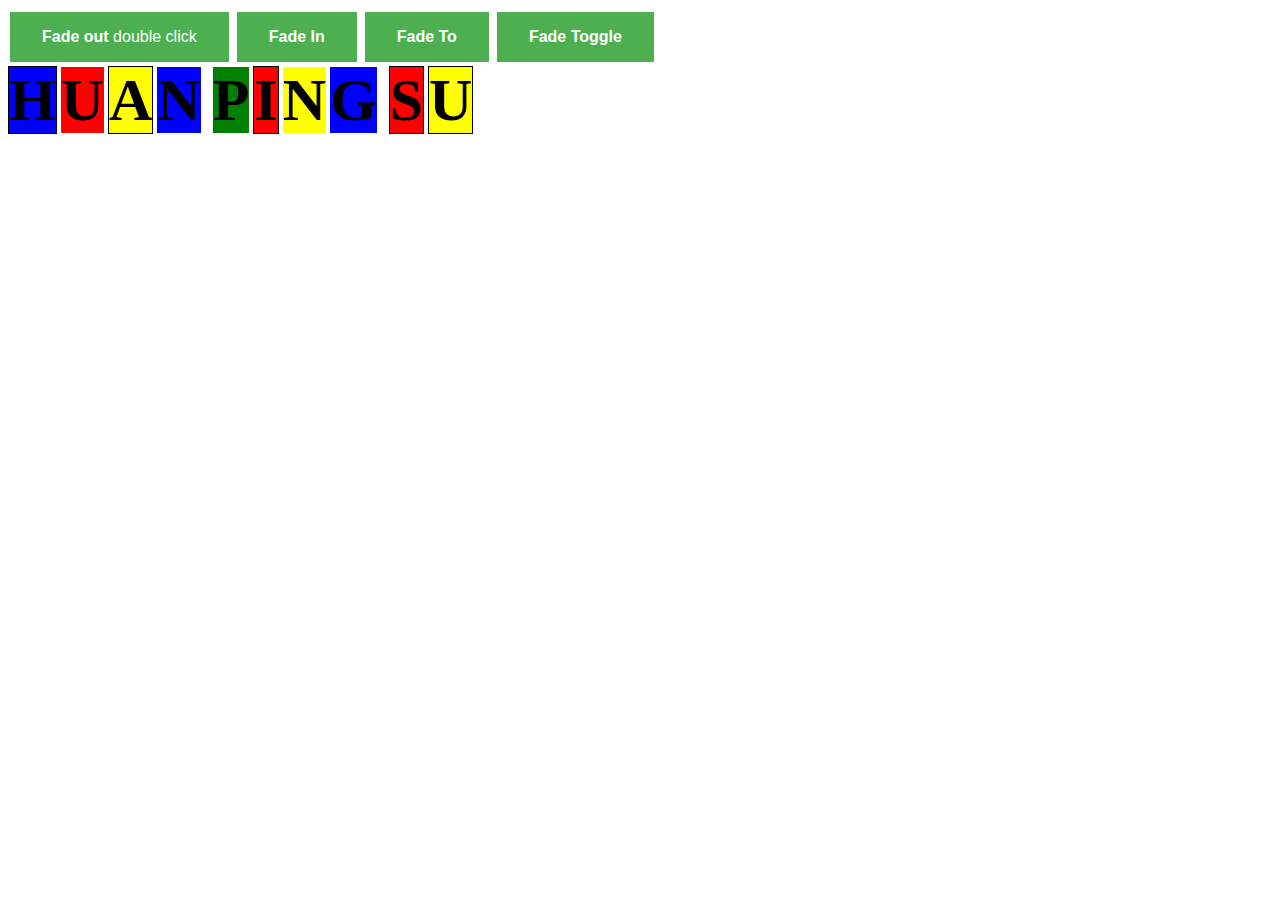
<file: index.html>
<!DOCTYPE html>
<html>
  <head>
   <meta charset="utf-8">
	<title>My personal site page</title>
	<link href="style/style.css" rel="stylesheet" type="text/css">

	<script src="https://ajax.googleapis.com/ajax/libs/jquery/3.3.1/jquery.min.js"></script>
  <script src="scripts/js.js"></script>
 
  
	</head>
 <body>
 
<button id="fadeout"><strong>Fade out</strong> double click</button>
<button id="fadein"><strong>Fade In</strong></button>
<button id="fadeto"><strong>Fade To</strong></button>
<button id="fadetoggle"><strong>Fade Toggle</strong></button>
<div id="wordbox1" style="position:fixed;"><b id ="word1">H</b>
<b id ="word2">U</b>
<b id ="word3">A</b>
<b id ="word4">N</b>
&nbsp
<b id ="word5">P</b>
<b id ="word6">I</b>
<b id ="word7">N</b>
<b id ="word8">G</b>
&nbsp
<b id ="word9">S</b>
<b id ="word10">U</b>
</div>


 </body>
</html>
</file>
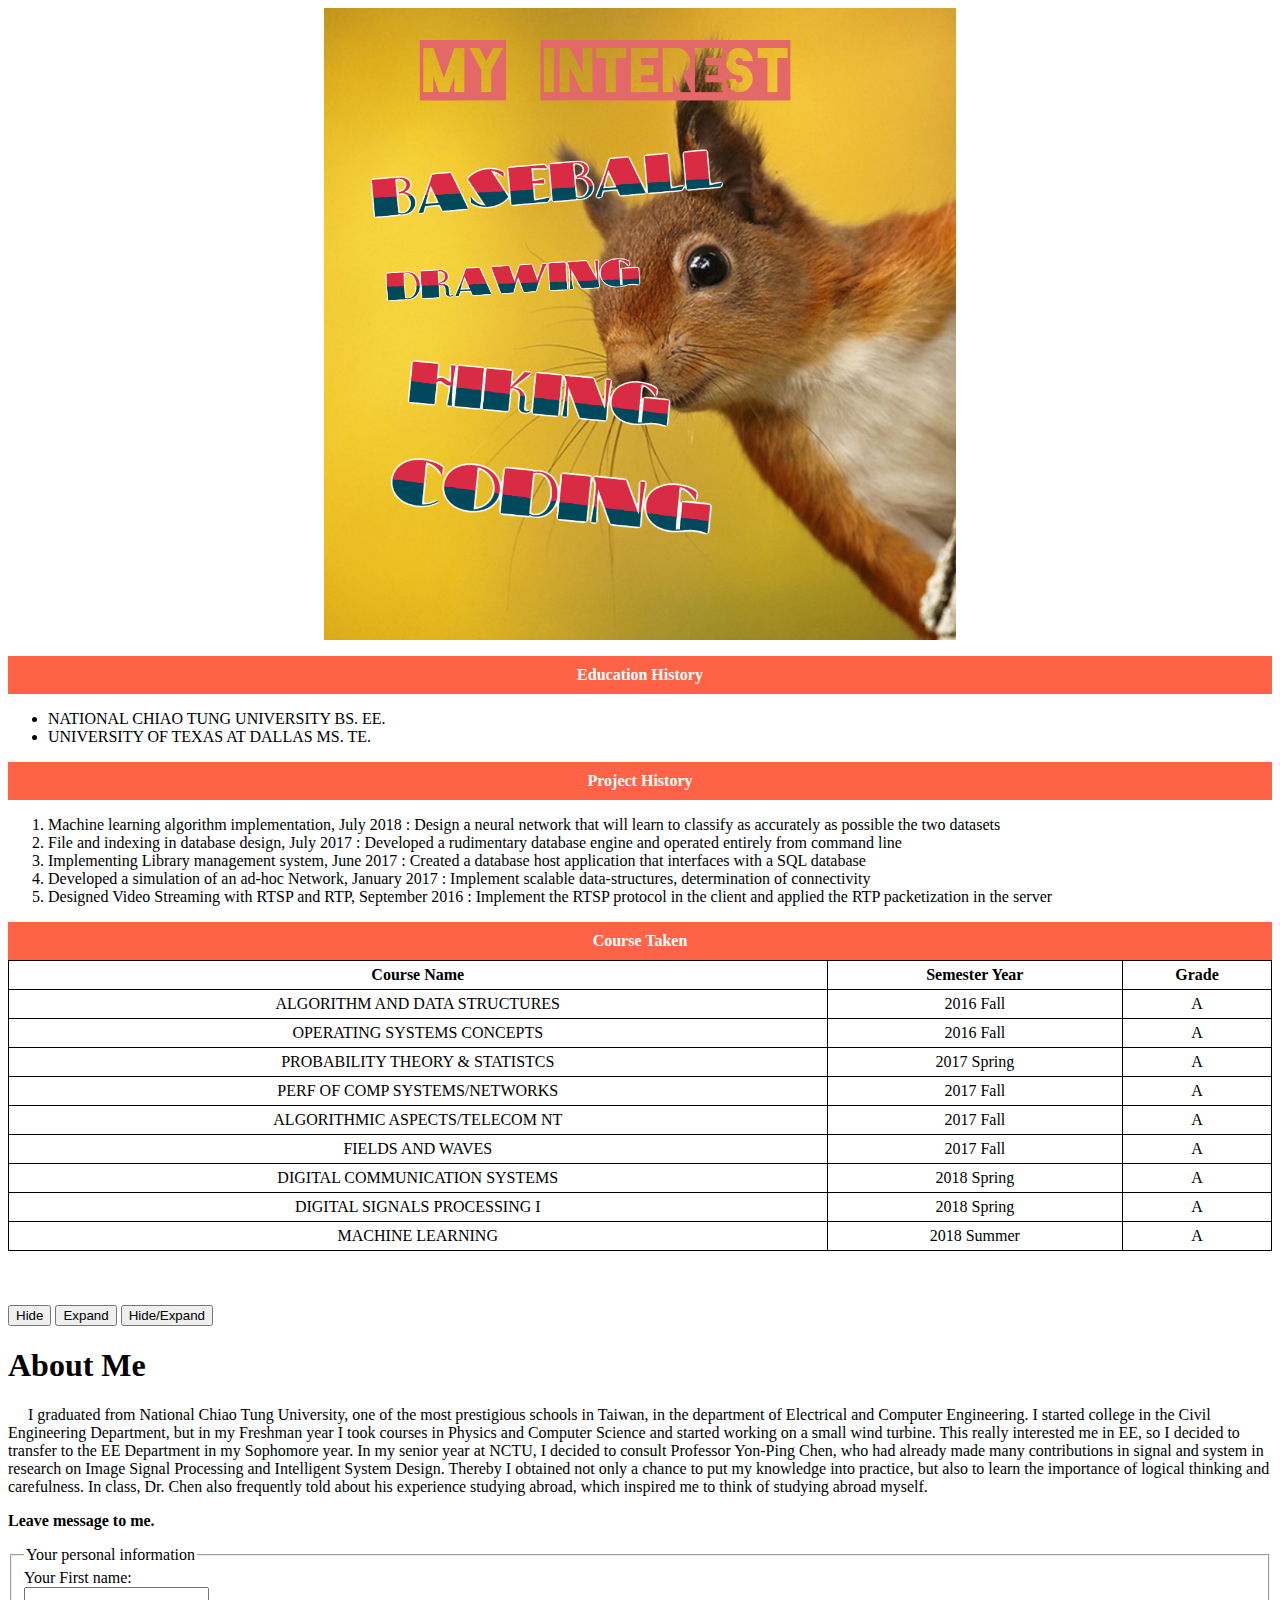
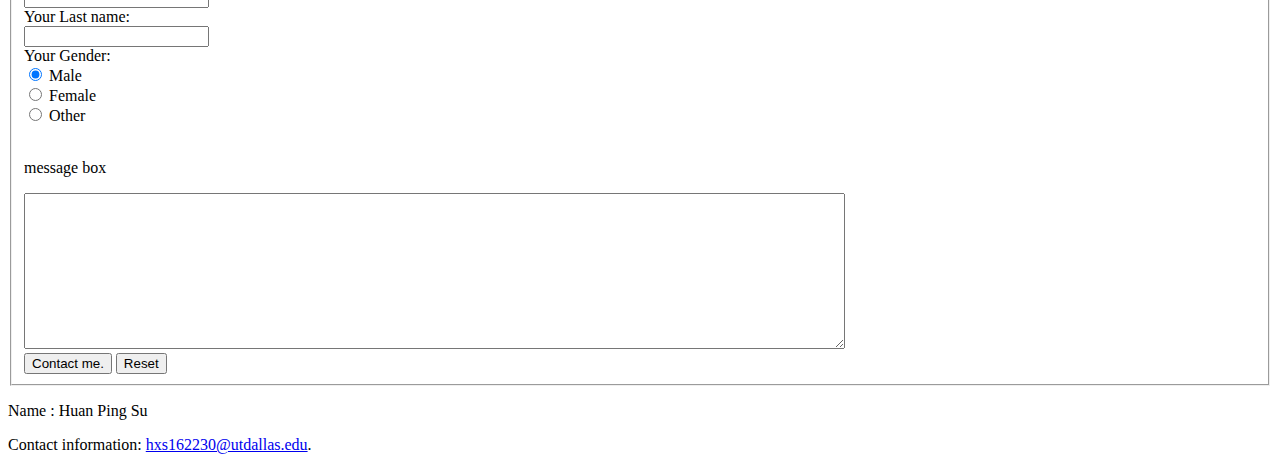
<file: profile.html>
<!DOCTYPE html>
<html>
  <head>
   <meta charset="utf-8">
	<meta name="keywords" content="IVAN, ivan, huan ping su, Huan, Ivansu, HUAN PING SU">
   <meta name="description" content="my first personal web page.">
	<meta name="author" content="Ivan Su">
	<meta http-equiv="refresh" content="30">
	<meta name="viewport" content="width=device-width, initial-scale=1.0">
	
	<title>My personal site page</title>
	<link href="style/style.css" rel="stylesheet" type="text/css">

	<script src="https://ajax.googleapis.com/ajax/libs/jquery/3.3.1/jquery.min.js"></script>
  <script src="scripts/js.js"></script>
 

  
	</head>
 <body>
 <div id="image_map">

<img id="images" src="images\myInterest.jpg" width="50%" height="50%" alt="myInterest" usemap="#Interestmap">
<map name="Interestmap">
  <area href="https://en.wikipedia.org/wiki/Baseball" alt="baseball" target="_blank" shape=rect coords="55,160, 335,210"> 
  <area href="https://en.wikipedia.org/wiki/Drawing" alt="drawing" target="_blank" shape=rect coords="55,250, 275,280">
  <area href="https://en.wikipedia.org/wiki/Hiking" alt="hiking" target="_blank" shape=rect coords="80,350,295,400"> 
  <area href="https://en.wikipedia.org/wiki/Coding" alt="coding" target="_blank" shape=rect coords="70,430,340,500"> 
  </map>
  </div>   

  <div id="eduHistory">
  <p class="p2"><strong>Education History</strong></p>
  <ul>
  <li>NATIONAL CHIAO TUNG UNIVERSITY  BS. EE.</li>
  <li>UNIVERSITY OF TEXAS AT DALLAS  MS.  TE.</li>
</ul>  
</div>
  
  <div id="projecctList">
  <p class="p3"><strong>Project History</strong></p>
  <ol>
  <li>Machine learning algorithm implementation, July 2018
 : Design a neural network that will learn to classify as accurately as possible the two datasets</li>
  <li>File and indexing in database design, July 2017  :  Developed a rudimentary database engine and operated entirely from command line</li>
	<li>Implementing Library management system, June 2017  :  Created a database host application that interfaces with a SQL database</li>
	<li>Developed a simulation of an ad-hoc Network, January 2017  :  Implement scalable data-structures, determination of connectivity</li>
	<li>Designed Video Streaming with RTSP and RTP, September 2016  :  Implement the RTSP protocol in the client and applied the RTP packetization in the server
</li>
  </ol>  
</div>
	<div id="courseTakenList">
  <table style="width:100%">
  <caption class="cp1"><strong>Course Taken</strong></caption>
  <tr>
    <th>Course Name</th>
    <th>Semester Year</th>
	 <th>Grade</th>
  </tr>
  <tr>
    <td>ALGORITHM AND DATA STRUCTURES</td>
    <td>2016 Fall</td>
	 <td>A</td>
  </tr>
  <tr>
    <td>OPERATING SYSTEMS CONCEPTS</td>
    <td>2016 Fall</td>
	 <td>A</td>
  </tr>
    <tr>
    <td>PROBABILITY THEORY & STATISTCS</td>
    <td>2017 Spring</td>
	 <td>A</td>
  </tr>
    <tr>
    <td>PERF OF COMP SYSTEMS/NETWORKS</td>
    <td>2017 Fall</td>
	 <td>A</td>
  </tr>
    <tr>
    <td>ALGORITHMIC ASPECTS/TELECOM NT</td>
    <td>2017 Fall</td>
	 <td>A</td>
  </tr>
    <tr>
    <td>FIELDS AND WAVES</td>
    <td>2017 Fall</td>
	 <td>A</td>
  </tr>
    <tr>
    <td>DIGITAL COMMUNICATION SYSTEMS</td>
    <td>2018 Spring</td>
	 <td>A</td>
  </tr>
  	  <tr>
    <td>DIGITAL SIGNALS PROCESSING I</td>
    <td>2018 Spring</td>
	 <td>A</td>
  </tr>
    <tr>
    <td>MACHINE LEARNING</td>
    <td>2018 Summer</td>
	 <td>A</td>
  </tr>
</table>
</div>
  <br>
  <br>
  <br>
  

 <button id="hide">Hide</button>
<button id="expand">Expand</button>
<button id="hideshowToggle">Hide/Expand</button>
  <div id="autoBio">
  <article>
	<h1>About Me</h1>
	<p class="p5">&nbsp&nbsp&nbsp&nbsp I graduated from National Chiao Tung University,
	one of the most prestigious schools in Taiwan, in the department of Electrical and Computer Engineering.
	I started college in the Civil Engineering Department,
	but in my Freshman year I took courses in Physics and Computer Science and started working on a small wind turbine. This really interested me in EE,
	so I decided to transfer to the EE Department in my Sophomore year. In my senior year at NCTU,
	I decided to consult Professor Yon-Ping Chen,
	who had already made many contributions in signal and system in research on Image Signal Processing and Intelligent System Design. Thereby I obtained not only a chance to put my knowledge into practice,
	but also to learn the importance of logical thinking and carefulness.
	In class, Dr. Chen also frequently told about his experience studying abroad,
	which inspired me to think of studying abroad myself. </p>
  </article>
  </div>
  
  
  <div id="messageForm">
  <p class="p6"><strong>Leave message to me.</strong></p>
  <form>
  <fieldset>
  <legend>Your personal information</legend>
  Your First name:<br>
  <input id="fname" type="text" name="firstname" required autocomplete="on"><br>
  Your Last name:<br>
  <input id="lname" type="text" name="lastname" required autocomplete="on"><br>
  Your Gender:<br>
  <input type="radio" name="gender" value="male" checked> Male<br>
  <input type="radio" name="gender" value="female"> Female<br>
  <input type="radio" name="gender" value="other"> Other  
	<br><br>
	<p class="p7">message box</p>
	<textarea name="message" rows="10" cols="100" required autocomplete="on"></textarea>
	<br>
   <input id="submit" type="submit" value="Contact me.">
   <input type="reset" value="Reset">
</fieldset>
   </form>
   </div>
  
  



  
 <div id="emailContact"> 
 <footer>
  <p>Name : Huan Ping Su</p>
  <p>Contact information: <a href="mailto:hxs162230@utdallas.edu">
   hxs162230@utdallas.edu</a>.</p>
</footer>
</div> 
 </body>
</html>
</file>
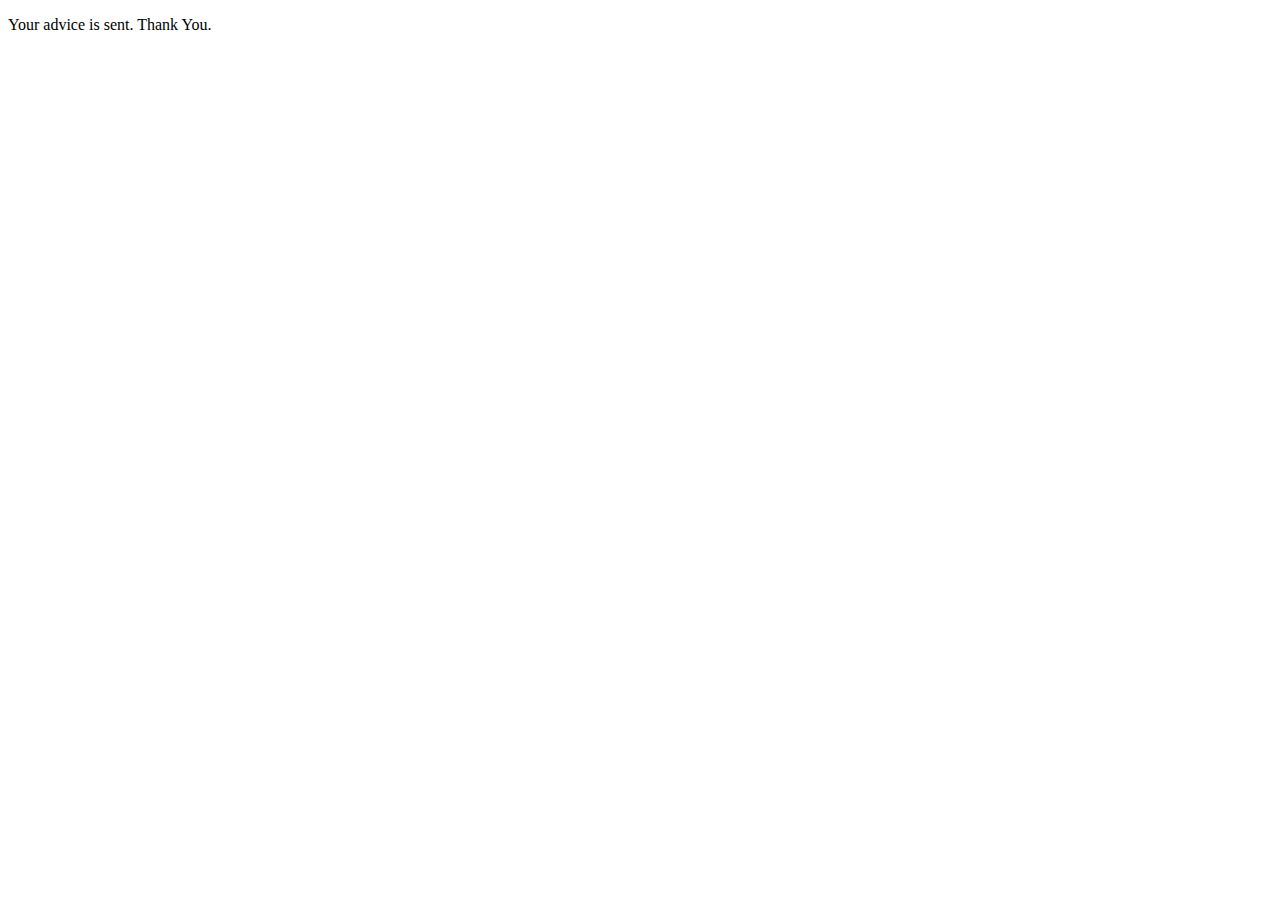
<file: tkyou.html>
<!DOCTYPE html>
<html>
  <head>
   <meta charset="utf-8">
	<title>My personal site page</title>
	<link href="style/style.css" rel="stylesheet" type="text/css">

	<script src="https://ajax.googleapis.com/ajax/libs/jquery/3.3.1/jquery.min.js"></script>
  <script src="scripts/js.js"></script>
 
  
	</head>
 <body>
	<p id="resultPage">Your advice is sent. Thank You.</p>
	<div id="blank"></div>

 </body>
</html>
</file>
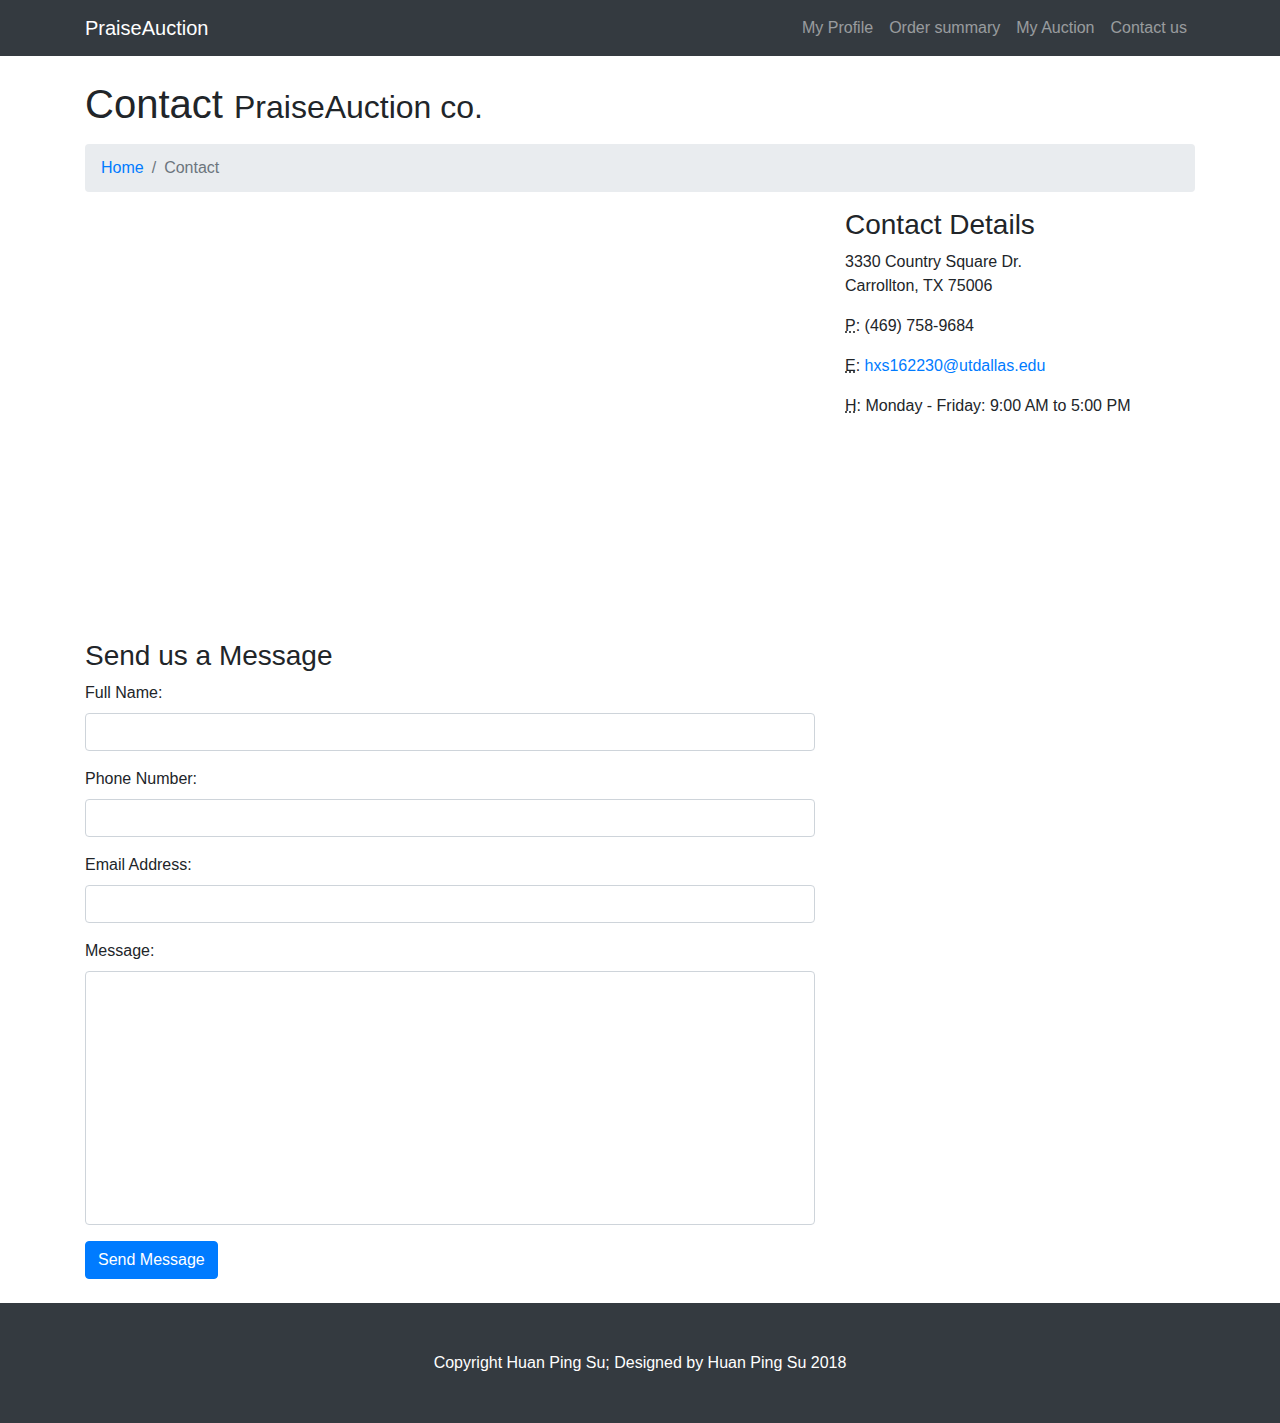
<file: auction/contact.html>
<!DOCTYPE html>
<html lang="en">

  <head>

    <meta charset="utf-8">
    <meta name="viewport" content="width=device-width, initial-scale=1, shrink-to-fit=no">
    <meta name="description" content="">
    <meta name="author" content="">

    <title>Modern Business - Start Bootstrap Template</title>

    <!-- Bootstrap core CSS -->
    <link href="vendor/bootstrap/css/bootstrap.min.css" rel="stylesheet">

    <!-- Custom styles for this template -->
    <link href="css/modern-business.css" rel="stylesheet">
	<!--JQuery-->
	<script src="https://ajax.googleapis.com/ajax/libs/jquery/3.3.1/jquery.min.js" ></script>
	<script src="https://cdn.datatables.net/1.10.19/js/jquery.dataTables.min.js"></script>
	<script src="https://cdn.datatables.net/1.10.19/js/dataTables.bootstrap4.min.js" ></script>
	<script src="js/doc.js"></script>
  </head>

  <body>
 <!-- Navigation -->
    <nav class="navbar fixed-top navbar-expand-lg navbar-dark bg-dark fixed-top">
      <div class="container">
        <a class="navbar-brand" href="index.html">PraiseAuction</a>
        <button class="navbar-toggler navbar-toggler-right" type="button" data-toggle="collapse" data-target="#navbarResponsive" aria-controls="navbarResponsive" aria-expanded="false" aria-label="Toggle navigation">
          <span class="navbar-toggler-icon"></span>
        </button>
        <div class="collapse navbar-collapse" id="navbarResponsive">
          <ul class="navbar-nav ml-auto">
            <li class="nav-item">
              <a class="nav-link" href="profileinfo.html">My Profile</a>
            </li>
            <li class="nav-item">
              <a class="nav-link" href="services.html">Order summary</a>
            </li>
			  <li class="nav-item">
              <a class="nav-link" href="portfolio-2-col.html">My Auction</a>
            </li>
            <li class="nav-item">
              <a class="nav-link" href="contact.html">Contact us</a>
            </li>
  
          </ul>
        </div>
      </div>
    </nav>


    <!-- Page Content -->
    <div class="container">

      <!-- Page Heading/Breadcrumbs -->
      <h1 class="mt-4 mb-3">Contact
        <small>PraiseAuction co.</small>
      </h1>

      <ol class="breadcrumb">
        <li class="breadcrumb-item">
          <a href="index.html">Home</a>
        </li>
        <li class="breadcrumb-item active">Contact</li>
      </ol>

      <!-- Content Row -->
      <div class="row">
        <!-- Map Column -->
        <div class="col-lg-8 mb-4">
          <!-- Embedded Google Map -->
          <iframe width="100%" height="400px" frameborder="0" scrolling="no" marginheight="0" marginwidth="0" src="http://maps.google.com/maps?hl=en&amp;ie=UTF8&amp;ll=37.0625,-95.677068&amp;spn=56.506174,79.013672&amp;t=m&amp;z=4&amp;output=embed"></iframe>
        </div>
        <!-- Contact Details Column -->
        <div class="col-lg-4 mb-4">
          <h3>Contact Details</h3>
          <p>
            3330 Country Square Dr.
            <br>Carrollton, TX 75006
            <br>
          </p>
          <p>
            <abbr title="Phone">P</abbr>: (469) 758-9684
          </p>
          <p>
            <abbr title="Email">E</abbr>:
            <a href="mailto:hxs162230@utdallas.edu">hxs162230@utdallas.edu
            </a>
          </p>
          <p>
            <abbr title="Hours">H</abbr>: Monday - Friday: 9:00 AM to 5:00 PM
          </p>
        </div>
      </div>
      <!-- /.row -->

      <!-- Contact Form -->
      <!-- In order to set the email address and subject line for the contact form go to the bin/contact_me.php file. -->
      <div class="row">
        <div class="col-lg-8 mb-4">
          <h3>Send us a Message</h3>
          <form name="sentMessage" id="contactForm" novalidate>
            <div class="control-group form-group">
              <div class="controls">
                <label>Full Name:</label>
                <input type="text" class="form-control" id="name" required data-validation-required-message="Please enter your name.">
                <p class="help-block"></p>
              </div>
            </div>
            <div class="control-group form-group">
              <div class="controls">
                <label>Phone Number:</label>
                <input type="tel" class="form-control" id="phone" required data-validation-required-message="Please enter your phone number.">
              </div>
            </div>
            <div class="control-group form-group">
              <div class="controls">
                <label>Email Address:</label>
                <input type="email" class="form-control" id="email" required data-validation-required-message="Please enter your email address.">
              </div>
            </div>
            <div class="control-group form-group">
              <div class="controls">
                <label>Message:</label>
                <textarea rows="10" cols="100" class="form-control" id="message" required data-validation-required-message="Please enter your message" maxlength="999" style="resize:none"></textarea>
              </div>
            </div>
            <div id="success"></div>
            <!-- For success/fail messages -->
            <button type="submit" class="btn btn-primary" id="sendMessageButton">Send Message</button>
          </form>
        </div>

      </div>
      <!-- /.row -->

    </div>
    <!-- /.container -->

      <!-- Footer -->
    <footer class="py-5 bg-dark">
      <div class="container">
        <p class="m-0 text-center text-white">Copyright Huan Ping Su; Designed by Huan Ping Su 2018</p>
      </div>
      <!-- /.container -->
    </footer>

    <!-- Bootstrap core JavaScript -->
    <script src="vendor/jquery/jquery.min.js"></script>
    <script src="vendor/bootstrap/js/bootstrap.bundle.min.js"></script>

    <!-- Contact form JavaScript -->
    <!-- Do not edit these files! In order to set the email address and subject line for the contact form go to the bin/contact_me.php file. -->
    <script src="js/jqBootstrapValidation.js"></script>
    <script src="js/contact_me.js"></script>

  </body>

</html>
</file>
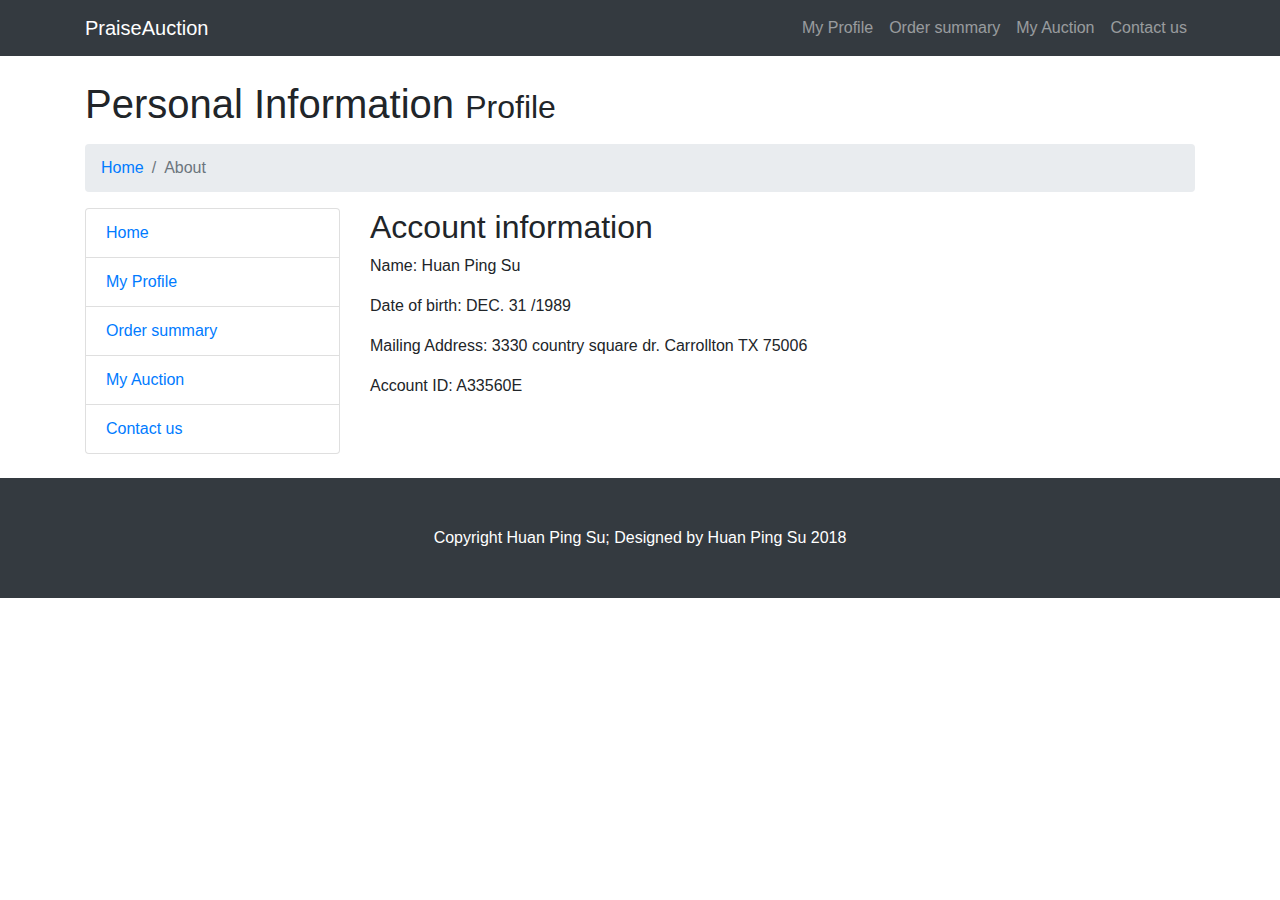
<file: auction/profileinfo.html>
<!DOCTYPE html>
<html lang="en">

  <head>

    <meta charset="utf-8">
    <meta name="viewport" content="width=device-width, initial-scale=1, shrink-to-fit=no">
    <meta name="description" content="">
    <meta name="author" content="">

    <title>Modern Business - PraiseAuction Template</title>

    <!-- Bootstrap core CSS -->
    <link href="vendor/bootstrap/css/bootstrap.min.css" rel="stylesheet">

    <!-- Custom styles for this template -->
    <link href="css/modern-business.css" rel="stylesheet">
	<!--JQuery-->
	<script src="https://ajax.googleapis.com/ajax/libs/jquery/3.3.1/jquery.min.js" ></script>
	<script src="https://cdn.datatables.net/1.10.19/js/jquery.dataTables.min.js"></script>
	<script src="https://cdn.datatables.net/1.10.19/js/dataTables.bootstrap4.min.js" ></script>
	<script src="js/doc.js"></script>
  </head>

  <body>

  <!-- Navigation -->
    <nav class="navbar fixed-top navbar-expand-lg navbar-dark bg-dark fixed-top">
      <div class="container">
        <a class="navbar-brand" href="index.html">PraiseAuction</a>
        <button class="navbar-toggler navbar-toggler-right" type="button" data-toggle="collapse" data-target="#navbarResponsive" aria-controls="navbarResponsive" aria-expanded="false" aria-label="Toggle navigation">
          <span class="navbar-toggler-icon"></span>
        </button>
        <div class="collapse navbar-collapse" id="navbarResponsive">
          <ul class="navbar-nav ml-auto">
            <li class="nav-item">
              <a class="nav-link" href="profileinfo.html">My Profile</a>
            </li>
            <li class="nav-item">
              <a class="nav-link" href="services.html">Order summary</a>
            </li>
			  <li class="nav-item">
              <a class="nav-link" href="portfolio-2-col.html">My Auction</a>
            </li>
            <li class="nav-item">
              <a class="nav-link" href="contact.html">Contact us</a>
            </li>
  
          </ul>
        </div>
      </div>
    </nav>



    <!-- Page Content -->
    <div class="container">

      <!-- Page Heading/Breadcrumbs -->
      <h1 class="mt-4 mb-3">Personal Information
        <small>Profile</small>
      </h1>

      <ol class="breadcrumb">
        <li class="breadcrumb-item">
          <a href="index.html">Home</a>
        </li>
        <li class="breadcrumb-item active">About</li>
      </ol>

      <!-- Content Row -->
      <div class="row">
        <!-- Sidebar Column -->
        <div class="col-lg-3 mb-4">
          <div class="list-group">
            <a href="index.html" class="list-group-item">Home</a>
            <a href="profileinfo.html" class="list-group-item">My Profile</a>
            <a href="services.html" class="list-group-item">Order summary</a>
      
            <a href="portfolio-2-col.html" class="list-group-item">My Auction</a>
         
				<a href="contact.html" class="list-group-item">Contact us</a>
          </div>
        </div>
        <!-- Content Column -->
        <div class="col-lg-9 mb-4">
          <h2>Account information</h2>
          <p>Name: Huan Ping Su</p>
		   <p>Date of birth: DEC. 31 /1989</p>
		   <p>Mailing Address: 3330 country square dr. Carrollton TX 75006</p>
		   <p>Account ID: A33560E</p>
        </div>
      </div>
      <!-- /.row -->

    </div>
    <!-- /.container -->

     <!-- Footer -->
    <footer class="py-5 bg-dark">
      <div class="container">
        <p class="m-0 text-center text-white">Copyright Huan Ping Su; Designed by Huan Ping Su 2018</p>
      </div>
      <!-- /.container -->
    </footer>

    <!-- Bootstrap core JavaScript -->
    <script src="vendor/jquery/jquery.min.js"></script>
    <script src="vendor/bootstrap/js/bootstrap.bundle.min.js"></script>

  </body>

</html>
</file>
<file: style/style.css>
table, th, td {
    border: 1px solid black;
    border-collapse: collapse;
	text-align: center;
}
th, td {
    padding: 5px;
    text-align: left;
	text-align: center;
}

#wordbox1{
	   margin: 0 auto;
}

#fadeout,#fadein,#fadetoggle,#fadeto{
 background-color: #4CAF50; /* Green */
    border: none;
    color: white;
    padding: 16px 32px;
    text-align: center;
    text-decoration: none;
    display: inline-block;
    font-size: 16px;
    margin: 4px 2px;
    -webkit-transition-duration: 0.4s; /* Safari */
    transition-duration: 0.4s;
    cursor: pointer;
	float:middle;
}


.p1,.p2,.p3,.p4,.cp1{
	text-align: center;
	background-color: tomato;
    color: white;
    padding: 10px;
}

#images{
	display: block;
	 margin-left: auto;
    margin-right: auto;
}

#word1{
	font-size:60px;
	background-color:blue;
	border: 1px solid black;
}
#word2{
	font-size:60px;
	background-color:red;

}
#word3{
	font-size:60px;
	background-color:yellow;
	border: 1px solid black;
}
#word4{
	font-size:60px;
	background-color:blue;
}
#word5{
	font-size:60px;
	background-color:green;
}
#word6{
	font-size:60px;
	background-color:red;
	border: 1px solid black;
}
#word7{
	font-size:60px;
	background-color:yellow;
}
#word8{
	font-size:60px;
	background-color:blue;
}
#word9{
	font-size:60px;
	background-color:red;
	border: 1px solid black;
}
#word10{
	font-size:60px;
	background-color:yellow;
	border: 1px solid black;
}
</file>
<file: auction/css/modern-business.css>
/*!
 * Start Bootstrap - Modern Business (https://startbootstrap.com/template-overviews/modern-business)
 * Copyright 2013-2017 Start Bootstrap
 * Licensed under MIT (https://github.com/BlackrockDigital/startbootstrap-logomodern-business-nav/blob/master/LICENSE)
 */

body {
  padding-top: 54px;
}

@media (min-width: 992px) {
  body {
    padding-top: 56px;
  }
}

.carousel-item {
  height: 65vh;
  min-height: 300px;
  background: no-repeat center center scroll;
  -webkit-background-size: cover;
  -moz-background-size: cover;
  -o-background-size: cover;
  background-size: cover;
}

.portfolio-item {
  margin-bottom: 30px;
}
</file>
